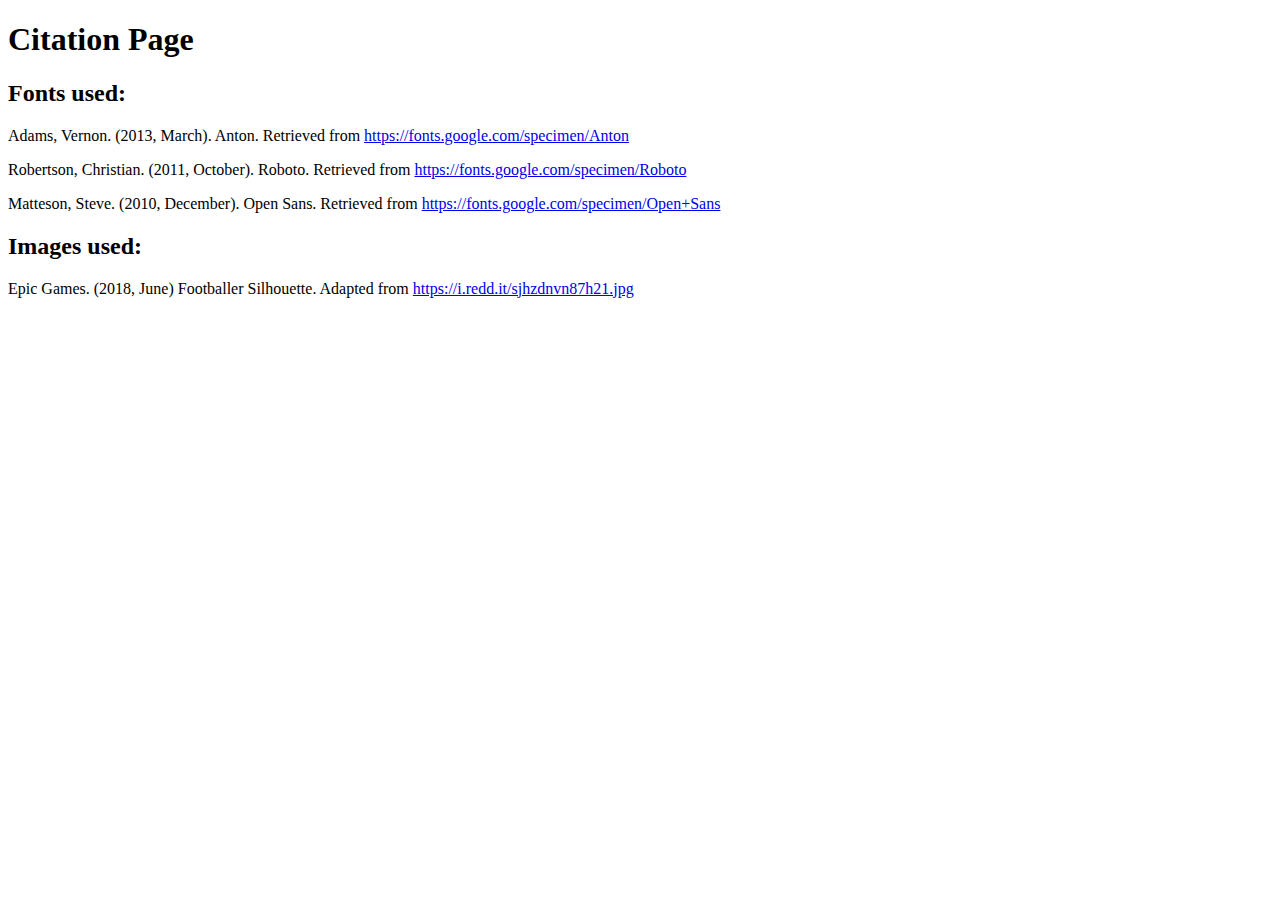
<file: Style Guide/citationPage.html>
<!DOCTYPE html>
<html lang="en" dir="ltr">
  <head>
    <meta charset="utf-8">
    <title>Citation Page</title>
  </head>
  <body>
    <h1>Citation Page</h1>
    <h2>Fonts used:</h2>
    <p>Adams, Vernon. (2013, March). Anton. Retrieved from <a href="https://fonts.google.com/specimen/Anton">https://fonts.google.com/specimen/Anton</a></p>
    <p>Robertson, Christian. (2011, October). Roboto. Retrieved from <a href="https://fonts.google.com/specimen/Roboto">https://fonts.google.com/specimen/Roboto</a></p>
    <p>Matteson, Steve. (2010, December). Open Sans. Retrieved from <a href="https://fonts.google.com/specimen/Open+Sans">https://fonts.google.com/specimen/Open+Sans</a></p>
    <h2>Images used:</h2>
    <p>Epic Games. (2018, June) Footballer Silhouette. Adapted from <a href="https://i.redd.it/sjhzdnvn87h21.jpg">https://i.redd.it/sjhzdnvn87h21.jpg</a></p>
  </body>
</html>
</file>
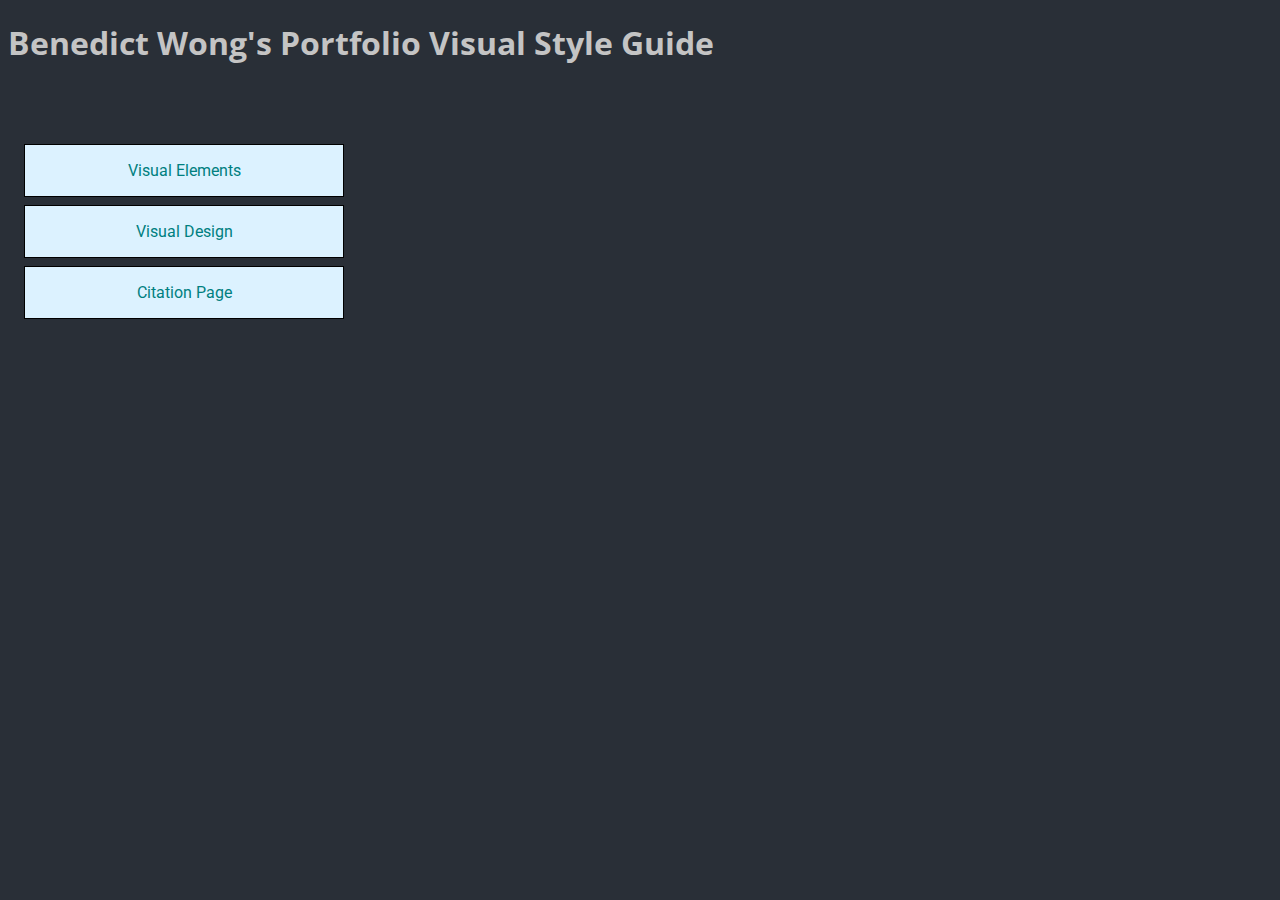
<file: Style Guide/styleGuide.html>
<!DOCTYPE html>
<html lang="en" dir="ltr">
  <head>
    <!-- Created by Benedict Wong
    With help from https://www.w3schools.com and https://css-tricks.com -->

    <meta charset="utf-8">
    <link rel="stylesheet" href="css/flexbox.css">
    <link href="https://fonts.googleapis.com/css?family=Roboto&display=swap" rel="stylesheet">
    <link href="https://fonts.googleapis.com/css?family=Open+Sans&display=swap" rel="stylesheet">
    <link href="https://fonts.googleapis.com/css?family=Anton&display=swap" rel="stylesheet">

    <meta name="viewport" content="width=device-width, initial-scale=1.0">
    <title>Portfolio visual style guide.</title>
  </head>
  <body>

    <h1 id="top">Benedict Wong's Portfolio Visual Style Guide</h1>
    <div class="div-container box">
      <nav class="nav-item-list box-nav-item">
        <ul id="nav-list">
            <li><button onclick="showHide('interactive-elements')" class="nav-button">Visual Elements</button></li>
            <li><button onclick="showHide('text-styling')" class="nav-button">Visual Design</button></li>

            <li><button onclick="linkTo('citationPage.html')" class="nav-button">Citation Page</button></li>
        </ul>
      </nav>

      <div class="div-content box-content-item">
        <article id="interactive-elements">
          <h2>Visual Elements</h2>
          <h3>Color palettes</h3>

          <h3>Fonts</h3>



          <section class="return-to-top">
            <h2 class="return-top-heading">This satisfies the warning when validating</h2>
            <a href="#top">Return to top</a>
          </section>
        </article>
        <article id="text-styling">
          <h2>Visual Design</h2>

          <h3>Page Design</h3>

          <section class="return-to-top">
            <h2 class="return-top-heading">This satisfies the warning when validating</h2>
            <a href="#top">Return to top</a>
          </section>
        </article>

      </div>
    </div>

    <script src="js/test.js">

    </script>

  </body>
</html>

<!-- &lt;&gt; -->
</file>
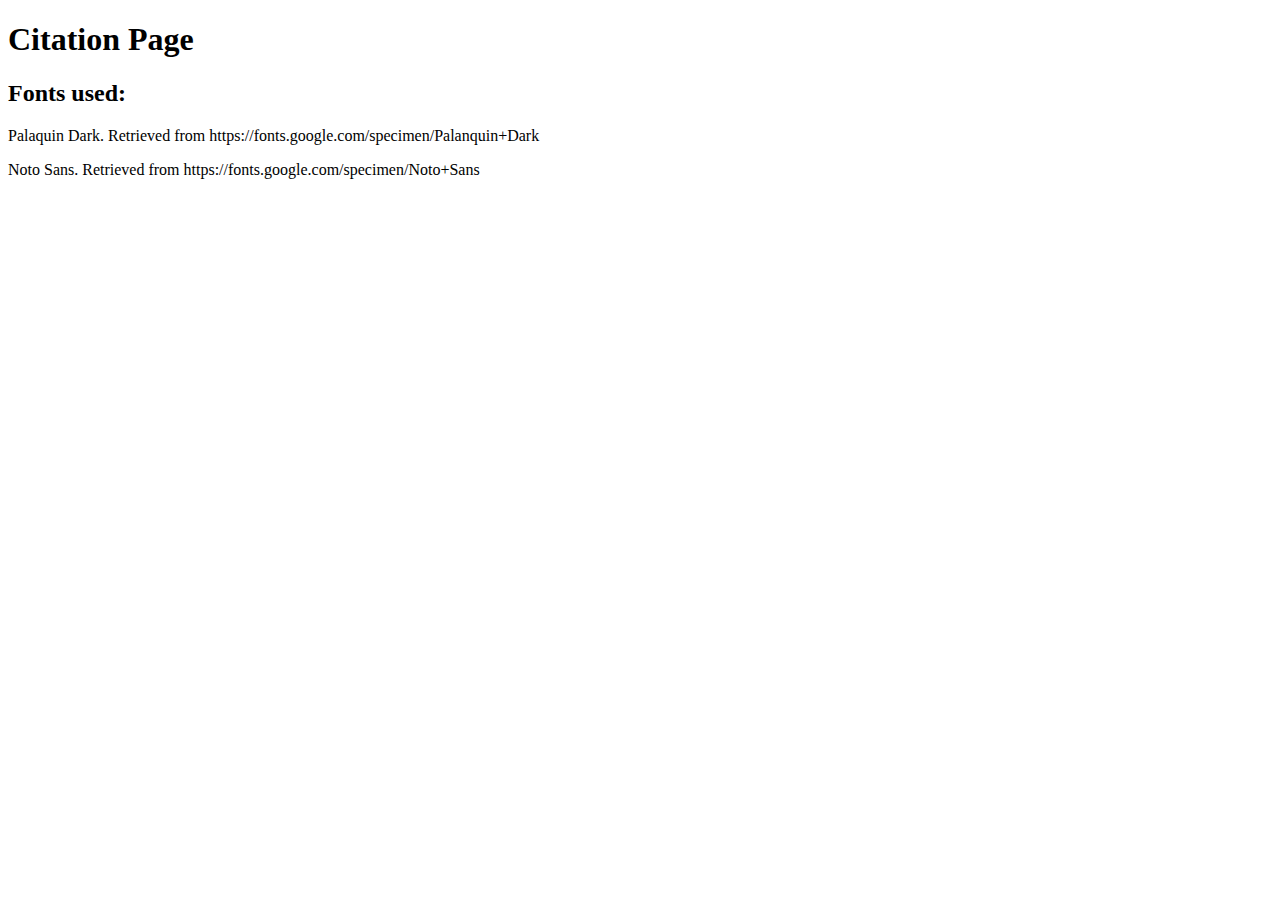
<file: Style_Guide/citationPage.html>
<!DOCTYPE html>
<html lang="en" dir="ltr">
  <head>
    <meta charset="utf-8">
    <title>Citation Page</title>
  </head>
  <body>
    <h1>Citation Page</h1>
    <h2>Fonts used:</h2>
    <p>Palaquin Dark. Retrieved from https://fonts.google.com/specimen/Palanquin+Dark</p>
    <p>Noto Sans. Retrieved from https://fonts.google.com/specimen/Noto+Sans</p>

  </body>
</html>
</file>
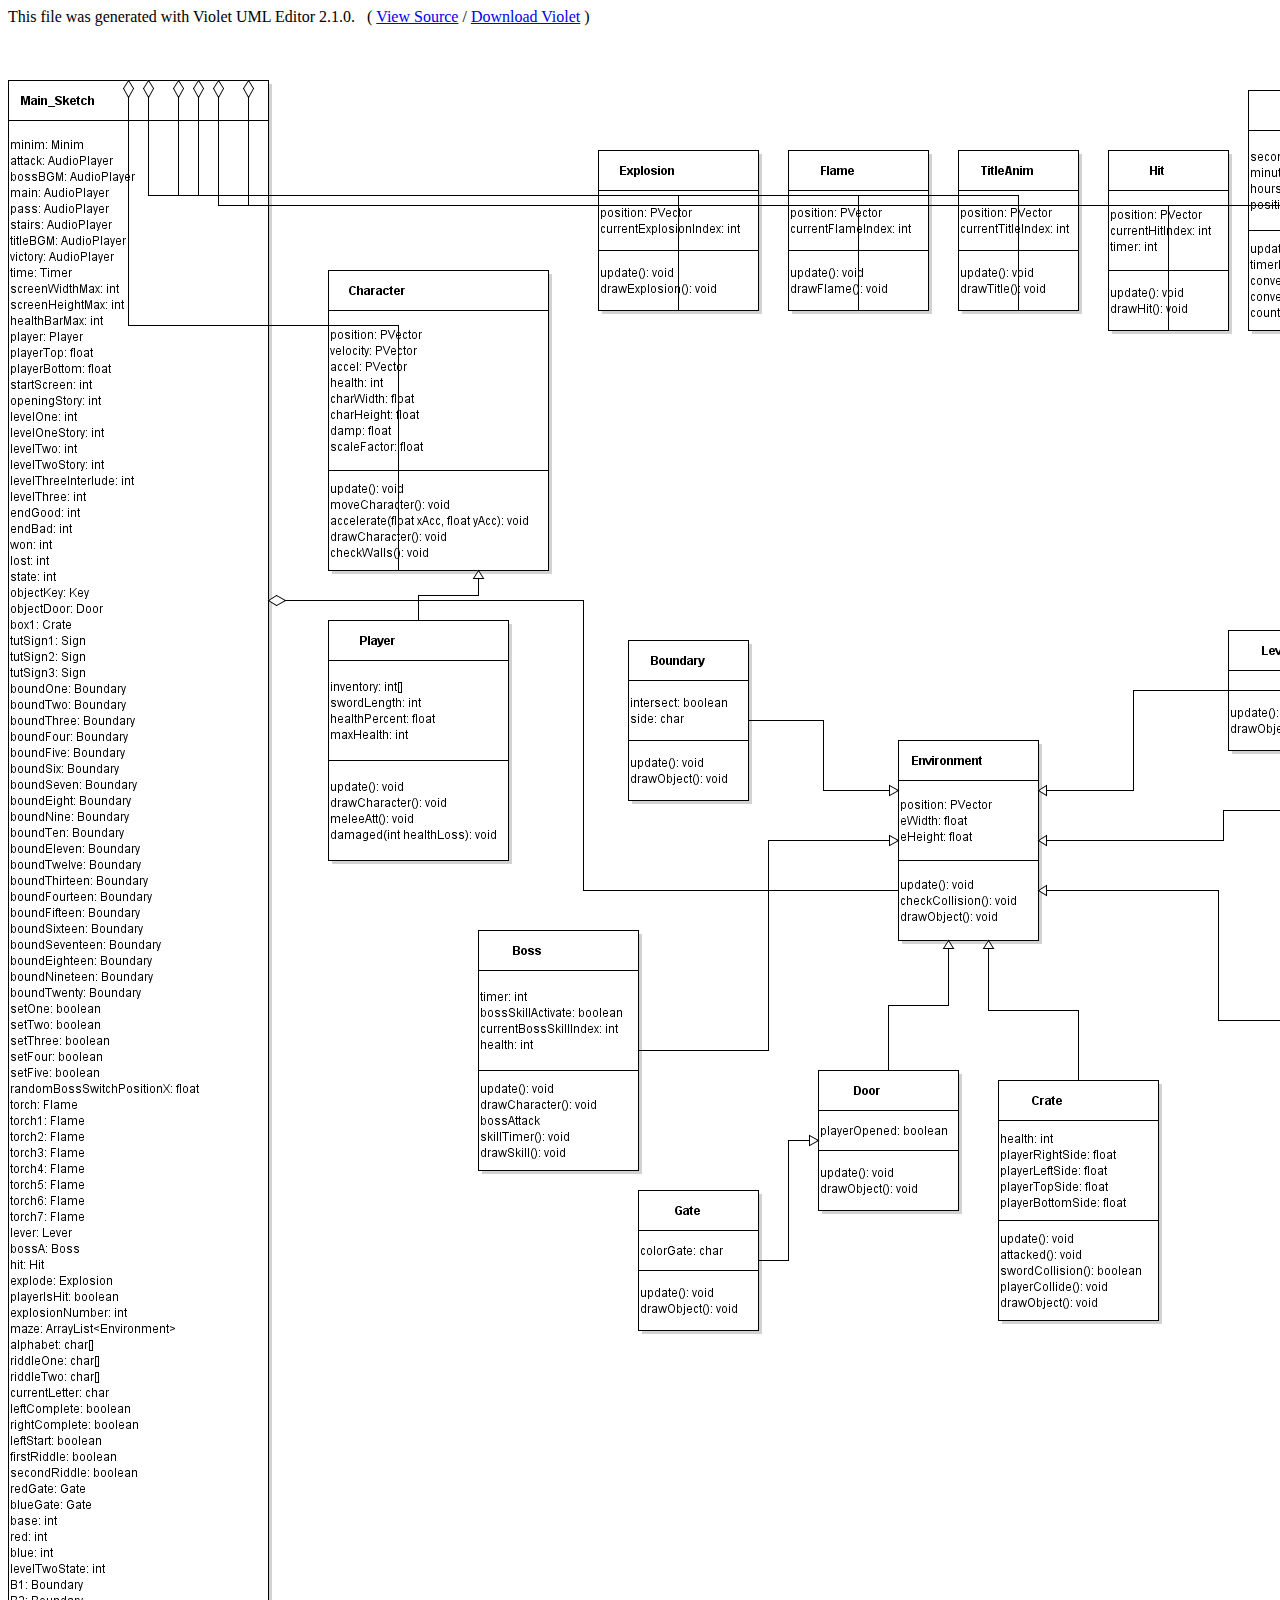
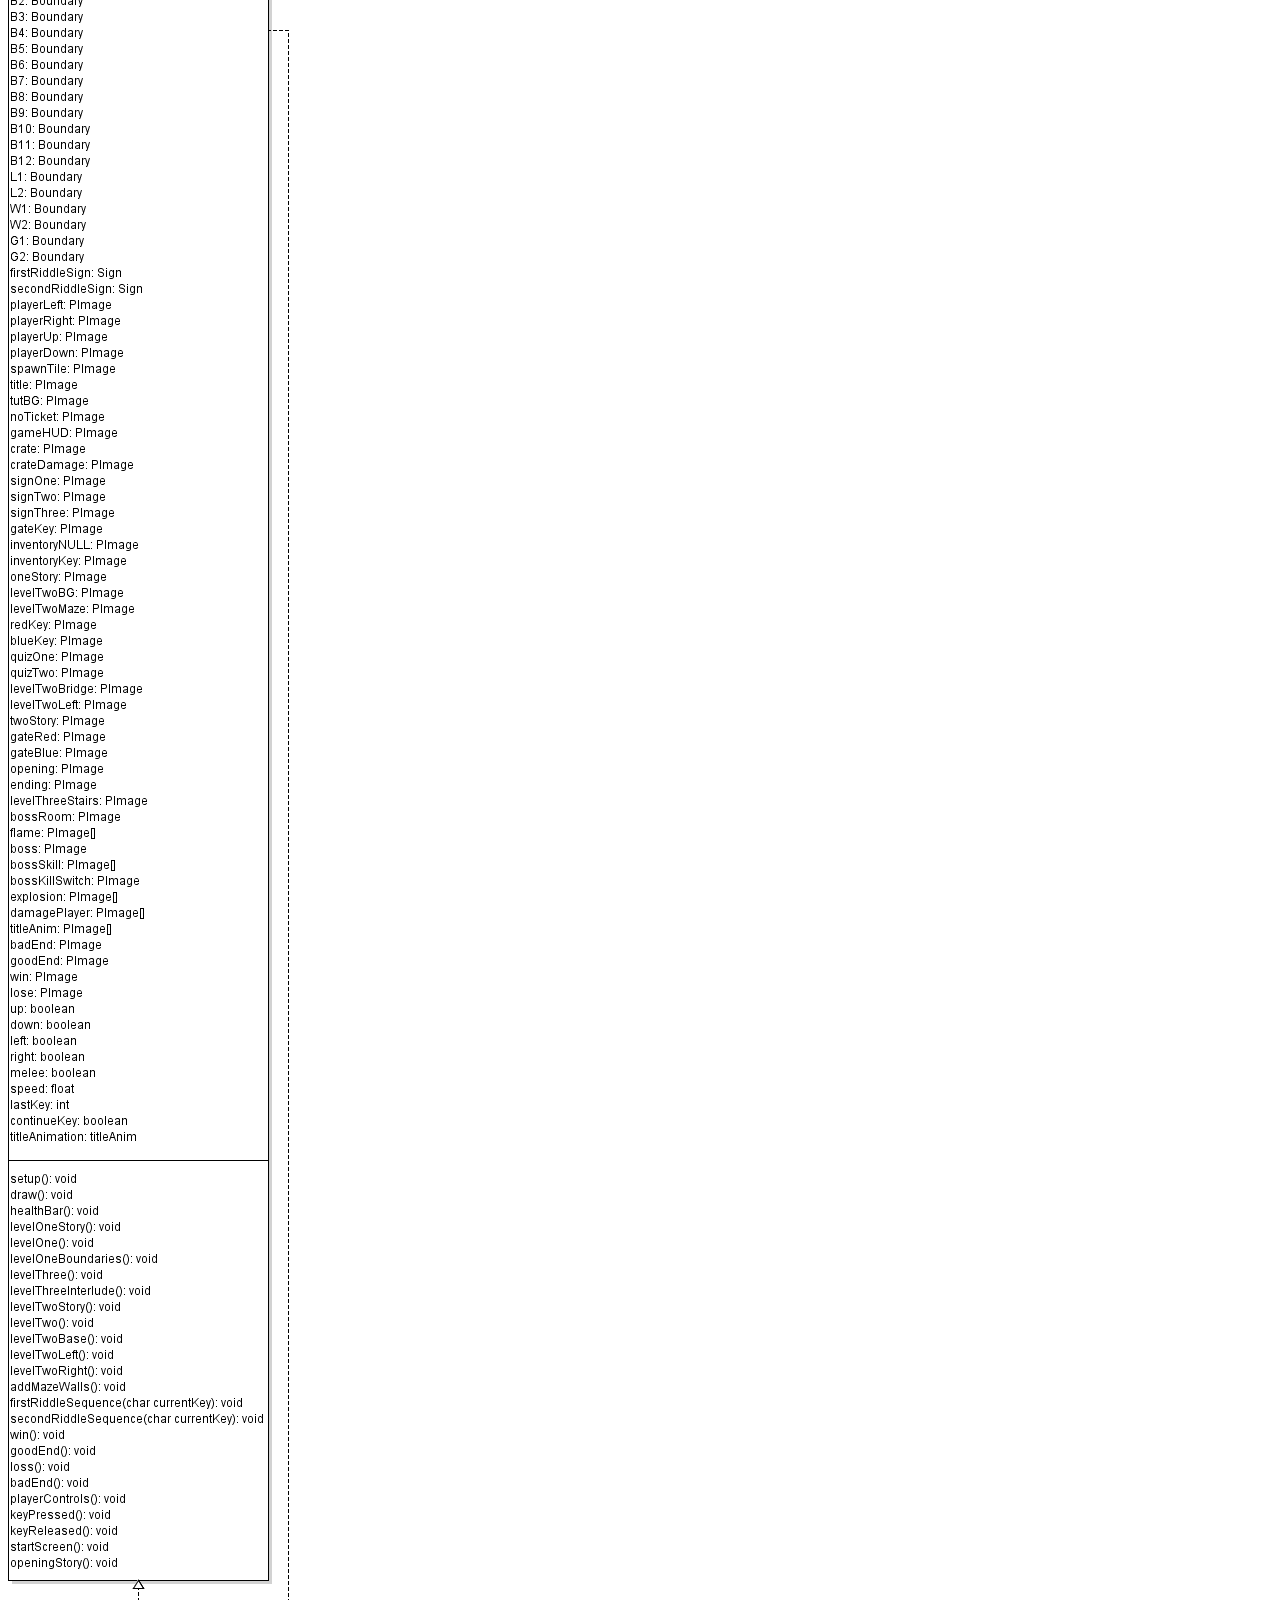
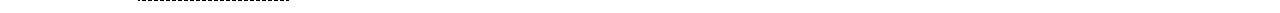
<file: Website/UML_final.html>
<HTML>
<HEAD>
<META name="description"
	content="Violet UML Editor cross format document" />
<META name="keywords" content="Violet, UML" />
<META charset="UTF-8" />
<SCRIPT type="text/javascript">
	function switchVisibility() {
		var obj = document.getElementById("content");
		obj.style.display = (obj.style.display == "block") ? "none" : "block";
	}
</SCRIPT>
</HEAD>
<BODY>
	This file was generated with Violet UML Editor 2.1.0.
	&nbsp;&nbsp;(&nbsp;<A href=# onclick="switchVisibility()">View Source</A>&nbsp;/&nbsp;<A href="http://sourceforge.net/projects/violet/files/violetumleditor/" target="_blank">Download Violet</A>&nbsp;)
	<BR />
	<BR />
	<SCRIPT id="content" type="text/xml"><![CDATA[<ClassDiagramGraph id="1">
  <nodes id="2">
    <ClassNode id="3">
      <children id="4"/>
      <location class="Point2D.Double" id="5" x="20.0" y="10.0"/>
      <id id="6" value="3b4aa110-8d11-4c86-a2a0-0f804891d406"/>
      <revision>1</revision>
      <backgroundColor id="7">
        <red>255</red>
        <green>255</green>
        <blue>255</blue>
        <alpha>255</alpha>
      </backgroundColor>
      <borderColor id="8">
        <red>0</red>
        <green>0</green>
        <blue>0</blue>
        <alpha>255</alpha>
      </borderColor>
      <textColor reference="8"/>
      <name id="9" justification="1" size="3" underlined="false">
        <text>Main_Sketch</text>
      </name>
      <attributes id="10" justification="0" size="4" underlined="false">
        <text>minim: Minim
attack: AudioPlayer
bossBGM: AudioPlayer
main: AudioPlayer
pass: AudioPlayer
stairs: AudioPlayer
titleBGM: AudioPlayer
victory: AudioPlayer
time: Timer
screenWidthMax: int
screenHeightMax: int
healthBarMax: int
player: Player
playerTop: float
playerBottom: float
startScreen: int
openingStory: int
levelOne: int
levelOneStory: int
levelTwo: int
levelTwoStory: int
levelThreeInterlude: int
levelThree: int
endGood: int
endBad: int
won: int
lost: int
state: int
objectKey: Key
objectDoor: Door
box1: Crate
tutSign1: Sign
tutSign2: Sign
tutSign3: Sign
boundOne: Boundary
boundTwo: Boundary
boundThree: Boundary
boundFour: Boundary
boundFive: Boundary
boundSix: Boundary
boundSeven: Boundary
boundEight: Boundary
boundNine: Boundary
boundTen: Boundary
boundEleven: Boundary
boundTwelve: Boundary
boundThirteen: Boundary
boundFourteen: Boundary
boundFifteen: Boundary
boundSixteen: Boundary
boundSeventeen: Boundary
boundEighteen: Boundary
boundNineteen: Boundary
boundTwenty: Boundary
setOne: boolean
setTwo: boolean
setThree: boolean
setFour: boolean
setFive: boolean
randomBossSwitchPositionX: float
torch: Flame
torch1: Flame
torch2: Flame
torch3: Flame
torch4: Flame
torch5: Flame
torch6: Flame
torch7: Flame
lever: Lever
bossA: Boss
hit: Hit
explode: Explosion
playerIsHit: boolean
explosionNumber: int
maze: ArrayList&lt;Environment&gt;
alphabet: char[]
riddleOne: char[]
riddleTwo: char[]
currentLetter: char
leftComplete: boolean
rightComplete: boolean
leftStart: boolean
firstRiddle: boolean
secondRiddle: boolean
redGate: Gate
blueGate: Gate
base: int
red: int
blue: int
levelTwoState: int
B1: Boundary
B2: Boundary
B3: Boundary
B4: Boundary
B5: Boundary
B6: Boundary
B7: Boundary
B8: Boundary
B9: Boundary
B10: Boundary
B11: Boundary
B12: Boundary
L1: Boundary
L2: Boundary
W1: Boundary
W2: Boundary
G1: Boundary
G2: Boundary
firstRiddleSign: Sign
secondRiddleSign: Sign
playerLeft: PImage
playerRight: PImage
playerUp: PImage
playerDown: PImage
spawnTile: PImage
title: PImage
tutBG: PImage
noTicket: PImage
gameHUD: PImage
crate: PImage
crateDamage: PImage
signOne: PImage
signTwo: PImage
signThree: PImage
gateKey: PImage
inventoryNULL: PImage
inventoryKey: PImage
oneStory: PImage
levelTwoBG: PImage
levelTwoMaze: PImage
redKey: PImage
blueKey: PImage
quizOne: PImage
quizTwo: PImage
levelTwoBridge: PImage
levelTwoLeft: PImage
twoStory: PImage
gateRed: PImage
gateBlue: PImage
opening: PImage
ending: PImage
levelThreeStairs: PImage
bossRoom: PImage
flame: PImage[]
boss: PImage
bossSkill: PImage[]
bossKillSwitch: PImage
explosion: PImage[]
damagePlayer: PImage[]
titleAnim: PImage[]
badEnd: PImage
goodEnd: PImage
win: PImage
lose: PImage
up: boolean
down: boolean
left: boolean
right: boolean
melee: boolean
speed: float
lastKey: int
continueKey: boolean
titleAnimation: titleAnim
</text>
      </attributes>
      <methods id="11" justification="0" size="4" underlined="false">
        <text>setup(): void
draw(): void
healthBar(): void
levelOneStory(): void
levelOne(): void
levelOneBoundaries(): void
levelThree(): void
levelThreeInterlude(): void
levelTwoStory(): void
levelTwo(): void
levelTwoBase(): void
levelTwoLeft(): void
levelTwoRight(): void
addMazeWalls(): void
firstRiddleSequence(char currentKey): void
secondRiddleSequence(char currentKey): void
win(): void
goodEnd(): void
loss(): void
badEnd(): void
playerControls(): void
keyPressed(): void
keyReleased(): void
startScreen(): void
openingStory(): void
</text>
      </methods>
    </ClassNode>
    <ClassNode id="12">
      <children id="13"/>
      <location class="Point2D.Double" id="14" x="340.0" y="200.0"/>
      <id id="15" value="fab97034-2e11-4848-9758-57bf2e1d19a1"/>
      <revision>1</revision>
      <backgroundColor id="16">
        <red>255</red>
        <green>255</green>
        <blue>255</blue>
        <alpha>255</alpha>
      </backgroundColor>
      <borderColor id="17">
        <red>0</red>
        <green>0</green>
        <blue>0</blue>
        <alpha>255</alpha>
      </borderColor>
      <textColor reference="17"/>
      <name id="18" justification="1" size="3" underlined="false">
        <text>Character</text>
      </name>
      <attributes id="19" justification="0" size="4" underlined="false">
        <text>position: PVector
velocity: PVector
accel: PVector
health: int
charWidth: float
charHeight: float
damp: float
scaleFactor: float
</text>
      </attributes>
      <methods id="20" justification="0" size="4" underlined="false">
        <text>update(): void
moveCharacter(): void
accelerate(float xAcc, float yAcc): void
drawCharacter(): void
checkWalls(): void
</text>
      </methods>
    </ClassNode>
    <ClassNode id="21">
      <children id="22"/>
      <location class="Point2D.Double" id="23" x="340.0" y="550.0"/>
      <id id="24" value="ba9d8be8-ddf7-4eb1-a1e5-8acddb672c3e"/>
      <revision>1</revision>
      <backgroundColor reference="16"/>
      <borderColor reference="17"/>
      <textColor reference="17"/>
      <name id="25" justification="1" size="3" underlined="false">
        <text>Player</text>
      </name>
      <attributes id="26" justification="0" size="4" underlined="false">
        <text>inventory: int[]
swordLength: int
healthPercent: float
maxHealth: int
</text>
      </attributes>
      <methods id="27" justification="0" size="4" underlined="false">
        <text>update(): void
drawCharacter(): void
meleeAtt(): void
damaged(int healthLoss): void</text>
      </methods>
    </ClassNode>
    <ClassNode id="28">
      <children id="29"/>
      <location class="Point2D.Double" id="30" x="910.0" y="670.0"/>
      <id id="31" value="5f55ab49-f6c8-4874-beb6-bb8d0e9cd256"/>
      <revision>1</revision>
      <backgroundColor reference="16"/>
      <borderColor reference="17"/>
      <textColor reference="17"/>
      <name id="32" justification="1" size="3" underlined="false">
        <text>Environment</text>
      </name>
      <attributes id="33" justification="0" size="4" underlined="false">
        <text>position: PVector
eWidth: float
eHeight: float
</text>
      </attributes>
      <methods id="34" justification="0" size="4" underlined="false">
        <text>update(): void
checkCollision(): void
drawObject(): void</text>
      </methods>
    </ClassNode>
    <ClassNode id="35">
      <children id="36"/>
      <location class="Point2D.Double" id="37" x="490.0" y="860.0"/>
      <id id="38" value="a75fe016-a8cb-4e22-a6c2-472d1d71de8d"/>
      <revision>1</revision>
      <backgroundColor reference="16"/>
      <borderColor reference="17"/>
      <textColor reference="17"/>
      <name id="39" justification="1" size="3" underlined="false">
        <text>Boss</text>
      </name>
      <attributes id="40" justification="0" size="4" underlined="false">
        <text>timer: int
bossSkillActivate: boolean
currentBossSkillIndex: int
health: int</text>
      </attributes>
      <methods id="41" justification="0" size="4" underlined="false">
        <text>update(): void
drawCharacter(): void
bossAttack
skillTimer(): void
drawSkill(): void
</text>
      </methods>
    </ClassNode>
    <ClassNode id="42">
      <children id="43"/>
      <location class="Point2D.Double" id="44" x="640.0" y="570.0"/>
      <id id="45" value="27f3cdcb-f94d-4498-be36-566d573984a7"/>
      <revision>1</revision>
      <backgroundColor reference="16"/>
      <borderColor reference="17"/>
      <textColor reference="17"/>
      <name id="46" justification="1" size="3" underlined="false">
        <text>Boundary</text>
      </name>
      <attributes id="47" justification="0" size="4" underlined="false">
        <text>intersect: boolean
side: char</text>
      </attributes>
      <methods id="48" justification="0" size="4" underlined="false">
        <text>update(): void
drawObject(): void</text>
      </methods>
    </ClassNode>
    <ClassNode id="49">
      <children id="50"/>
      <location class="Point2D.Double" id="51" x="1010.0" y="1010.0"/>
      <id id="52" value="08b4c9e7-438c-474f-8d0e-b1b606981e1d"/>
      <revision>1</revision>
      <backgroundColor reference="16"/>
      <borderColor reference="17"/>
      <textColor reference="17"/>
      <name id="53" justification="1" size="3" underlined="false">
        <text>Crate</text>
      </name>
      <attributes id="54" justification="0" size="4" underlined="false">
        <text>health: int
playerRightSide: float
playerLeftSide: float
playerTopSide: float
playerBottomSide: float
</text>
      </attributes>
      <methods id="55" justification="0" size="4" underlined="false">
        <text>update(): void
attacked(): void
swordCollision(): boolean
playerCollide(): void
drawObject(): void


</text>
      </methods>
    </ClassNode>
    <ClassNode id="56">
      <children id="57"/>
      <location class="Point2D.Double" id="58" x="830.0" y="1000.0"/>
      <id id="59" value="bab738ec-895f-406d-9493-66c62e40f12b"/>
      <revision>1</revision>
      <backgroundColor reference="16"/>
      <borderColor reference="17"/>
      <textColor reference="17"/>
      <name id="60" justification="1" size="3" underlined="false">
        <text>Door</text>
      </name>
      <attributes id="61" justification="0" size="4" underlined="false">
        <text>playerOpened: boolean</text>
      </attributes>
      <methods id="62" justification="0" size="4" underlined="false">
        <text>update(): void
drawObject(): void
</text>
      </methods>
    </ClassNode>
    <ClassNode id="63">
      <children id="64"/>
      <location class="Point2D.Double" id="65" x="610.0" y="80.0"/>
      <id id="66" value="2b590ac9-7843-4f4c-8111-c1c3e927fdcd"/>
      <revision>1</revision>
      <backgroundColor reference="16"/>
      <borderColor reference="17"/>
      <textColor reference="17"/>
      <name id="67" justification="1" size="3" underlined="false">
        <text>Explosion</text>
      </name>
      <attributes id="68" justification="0" size="4" underlined="false">
        <text>position: PVector
currentExplosionIndex: int</text>
      </attributes>
      <methods id="69" justification="0" size="4" underlined="false">
        <text>update(): void
drawExplosion(): void
</text>
      </methods>
    </ClassNode>
    <ClassNode id="70">
      <children id="71"/>
      <location class="Point2D.Double" id="72" x="800.0" y="80.0"/>
      <id id="73" value="7a31848d-c25d-4c0e-8f7b-be3a96fe1016"/>
      <revision>1</revision>
      <backgroundColor reference="16"/>
      <borderColor reference="17"/>
      <textColor reference="17"/>
      <name id="74" justification="1" size="3" underlined="false">
        <text>Flame</text>
      </name>
      <attributes id="75" justification="0" size="4" underlined="false">
        <text>position: PVector
currentFlameIndex: int</text>
      </attributes>
      <methods id="76" justification="0" size="4" underlined="false">
        <text>update(): void
drawFlame(): void</text>
      </methods>
    </ClassNode>
    <ClassNode id="77">
      <children id="78"/>
      <location class="Point2D.Double" id="79" x="650.0" y="1120.0"/>
      <id id="80" value="26ba78cb-ea5d-4b3d-bc79-a155d8fa3dd6"/>
      <revision>1</revision>
      <backgroundColor reference="16"/>
      <borderColor reference="17"/>
      <textColor reference="17"/>
      <name id="81" justification="1" size="3" underlined="false">
        <text>Gate</text>
      </name>
      <attributes id="82" justification="0" size="4" underlined="false">
        <text>colorGate: char</text>
      </attributes>
      <methods id="83" justification="0" size="4" underlined="false">
        <text>update(): void
drawObject(): void
</text>
      </methods>
    </ClassNode>
    <ClassNode id="84">
      <children id="85"/>
      <location class="Point2D.Double" id="86" x="1120.0" y="80.0"/>
      <id id="87" value="5d37fd9c-9750-41f8-b23f-5d974bd3484f"/>
      <revision>1</revision>
      <backgroundColor reference="16"/>
      <borderColor reference="17"/>
      <textColor reference="17"/>
      <name id="88" justification="1" size="3" underlined="false">
        <text>Hit</text>
      </name>
      <attributes id="89" justification="0" size="4" underlined="false">
        <text>position: PVector
currentHitIndex: int
timer: int
</text>
      </attributes>
      <methods id="90" justification="0" size="4" underlined="false">
        <text>update(): void
drawHit(): void
</text>
      </methods>
    </ClassNode>
    <ClassNode id="91">
      <children id="92"/>
      <location class="Point2D.Double" id="93" x="1410.0" y="850.0"/>
      <id id="94" value="e7f5737d-c1f9-4750-b5d1-21b00db1e8e3"/>
      <revision>1</revision>
      <backgroundColor reference="16"/>
      <borderColor reference="17"/>
      <textColor reference="17"/>
      <name id="95" justification="1" size="3" underlined="false">
        <text>Key</text>
      </name>
      <attributes id="96" justification="0" size="4" underlined="false">
        <text>colorKey: char
keyCount: int
keyPickedUp: boolean</text>
      </attributes>
      <methods id="97" justification="0" size="4" underlined="false">
        <text>update(): void
isKeyDropped(): boolean
drawObject(): void
</text>
      </methods>
    </ClassNode>
    <ClassNode id="98">
      <children id="99"/>
      <location class="Point2D.Double" id="100" x="1240.0" y="560.0"/>
      <id id="101" value="5a3c47f8-da87-44fd-a0a6-9b97bec3d207"/>
      <revision>1</revision>
      <backgroundColor reference="16"/>
      <borderColor reference="17"/>
      <textColor reference="17"/>
      <name id="102" justification="1" size="3" underlined="false">
        <text>Lever</text>
      </name>
      <attributes id="103" justification="0" size="4" underlined="false">
        <text></text>
      </attributes>
      <methods id="104" justification="0" size="4" underlined="false">
        <text>update(): void
drawObject(): void</text>
      </methods>
    </ClassNode>
    <ClassNode id="105">
      <children id="106"/>
      <location class="Point2D.Double" id="107" x="1420.0" y="670.0"/>
      <id id="108" value="a770273d-a5d6-4a9f-a3e0-ecc23aaaebfe"/>
      <revision>1</revision>
      <backgroundColor reference="16"/>
      <borderColor reference="17"/>
      <textColor reference="17"/>
      <name id="109" justification="1" size="3" underlined="false">
        <text>Sign</text>
      </name>
      <attributes id="110" justification="0" size="4" underlined="false">
        <text>sign: int</text>
      </attributes>
      <methods id="111" justification="0" size="4" underlined="false">
        <text>update(): void
drawObject(): void</text>
      </methods>
    </ClassNode>
    <ClassNode id="112">
      <children id="113"/>
      <location class="Point2D.Double" id="114" x="1260.0" y="20.0"/>
      <id id="115" value="160606c2-b71b-4de7-8402-eb672adb017d"/>
      <revision>1</revision>
      <backgroundColor reference="16"/>
      <borderColor reference="17"/>
      <textColor reference="17"/>
      <name id="116" justification="1" size="3" underlined="false">
        <text>Timer</text>
      </name>
      <attributes id="117" justification="0" size="4" underlined="false">
        <text>seconds: int
minutes: int
hours: int
position: PVector</text>
      </attributes>
      <methods id="118" justification="0" size="4" underlined="false">
        <text>update(): void
timerDisplay(): void
convertHours(): void
convertMinutes(): void
countSeconds(): void</text>
      </methods>
    </ClassNode>
    <ClassNode id="119">
      <children id="120"/>
      <location class="Point2D.Double" id="121" x="970.0" y="80.0"/>
      <id id="122" value="9328ba6a-104a-45e8-a4cf-529953481ec8"/>
      <revision>1</revision>
      <backgroundColor reference="16"/>
      <borderColor reference="17"/>
      <textColor reference="17"/>
      <name id="123" justification="1" size="3" underlined="false">
        <text>TitleAnim</text>
      </name>
      <attributes id="124" justification="0" size="4" underlined="false">
        <text>position: PVector
currentTitleIndex: int</text>
      </attributes>
      <methods id="125" justification="0" size="4" underlined="false">
        <text>update(): void
drawTitle(): void</text>
      </methods>
    </ClassNode>
  </nodes>
  <edges id="126">
    <InterfaceInheritanceEdge id="127">
      <start class="ClassNode" reference="3"/>
      <end class="ClassNode" reference="3"/>
      <startLocation class="Point2D.Double" id="128" x="77.0" y="37.0"/>
      <endLocation class="Point2D.Double" id="129" x="57.0" y="37.0"/>
      <transitionPoints id="130"/>
      <id id="131" value="23e3d34e-3cdc-487a-a6a2-a37d65969ab4"/>
      <revision>1</revision>
      <bentStyle name="AUTO"/>
      <startLabel></startLabel>
      <middleLabel></middleLabel>
      <endLabel></endLabel>
    </InterfaceInheritanceEdge>
    <InterfaceInheritanceEdge id="132">
      <start class="ClassNode" reference="3"/>
      <end class="ClassNode" reference="3"/>
      <startLocation class="Point2D.Double" id="133" x="47.0" y="257.0"/>
      <endLocation class="Point2D.Double" reference="133"/>
      <transitionPoints id="134"/>
      <id id="135" value="30fa3d65-d6dd-4392-b26b-40171ece91bc"/>
      <revision>1</revision>
      <bentStyle name="AUTO"/>
      <startLabel></startLabel>
      <middleLabel></middleLabel>
      <endLabel></endLabel>
    </InterfaceInheritanceEdge>
    <InterfaceInheritanceEdge id="136">
      <start class="ClassNode" reference="3"/>
      <end class="ClassNode" reference="3"/>
      <startLocation class="Point2D.Double" id="137" x="257.0" y="267.0"/>
      <endLocation class="Point2D.Double" id="138" x="117.0" y="267.0"/>
      <transitionPoints id="139"/>
      <id id="140" value="7ec610ac-0947-4c81-8534-d7394455a70d"/>
      <revision>1</revision>
      <bentStyle name="AUTO"/>
      <startLabel></startLabel>
      <middleLabel></middleLabel>
      <endLabel></endLabel>
    </InterfaceInheritanceEdge>
    <InterfaceInheritanceEdge id="141">
      <start class="ClassNode" reference="3"/>
      <end class="ClassNode" reference="3"/>
      <startLocation class="Point2D.Double" id="142" x="97.0" y="277.0"/>
      <endLocation class="Point2D.Double" id="143" x="97.0" y="287.0"/>
      <transitionPoints id="144"/>
      <id id="145" value="e741c51b-f35e-4201-8b6b-92fc453eba88"/>
      <revision>1</revision>
      <bentStyle name="AUTO"/>
      <startLabel></startLabel>
      <middleLabel></middleLabel>
      <endLabel></endLabel>
    </InterfaceInheritanceEdge>
    <InheritanceEdge id="146">
      <start class="ClassNode" reference="21"/>
      <end class="ClassNode" reference="12"/>
      <startLocation class="Point2D.Double" id="147" x="80.0" y="20.0"/>
      <endLocation class="Point2D.Double" id="148" x="100.0" y="290.0"/>
      <transitionPoints id="149"/>
      <id id="150" value="01509d71-15b2-4916-9eb9-81c6b83d90f7"/>
      <revision>1</revision>
      <bentStyle name="AUTO"/>
      <startLabel></startLabel>
      <middleLabel></middleLabel>
      <endLabel></endLabel>
    </InheritanceEdge>
    <InheritanceEdge id="151">
      <start class="ClassNode" reference="77"/>
      <end class="ClassNode" reference="56"/>
      <startLocation class="Point2D.Double" id="152" x="50.0" y="70.0"/>
      <endLocation class="Point2D.Double" id="153" x="70.0" y="80.0"/>
      <transitionPoints id="154"/>
      <id id="155" value="6f08b4b9-ed99-4069-8f31-0970aa81f133"/>
      <revision>1</revision>
      <bentStyle name="AUTO"/>
      <startLabel></startLabel>
      <middleLabel></middleLabel>
      <endLabel></endLabel>
    </InheritanceEdge>
    <InheritanceEdge id="156">
      <start class="ClassNode" reference="42"/>
      <end class="ClassNode" reference="28"/>
      <startLocation class="Point2D.Double" id="157" x="60.0" y="80.0"/>
      <endLocation class="Point2D.Double" id="158" x="40.0" y="60.0"/>
      <transitionPoints id="159"/>
      <id id="160" value="e9d14103-760d-49ab-b42f-7658a56b8f03"/>
      <revision>1</revision>
      <bentStyle name="AUTO"/>
      <startLabel></startLabel>
      <middleLabel></middleLabel>
      <endLabel></endLabel>
    </InheritanceEdge>
    <InheritanceEdge id="161">
      <start class="ClassNode" reference="98"/>
      <end class="ClassNode" reference="28"/>
      <startLocation class="Point2D.Double" id="162" x="60.0" y="40.0"/>
      <endLocation class="Point2D.Double" id="163" x="70.0" y="80.0"/>
      <transitionPoints id="164"/>
      <id id="165" value="2418ebc6-1637-4984-a9e5-12d4ae83814a"/>
      <revision>1</revision>
      <bentStyle name="AUTO"/>
      <startLabel></startLabel>
      <middleLabel></middleLabel>
      <endLabel></endLabel>
    </InheritanceEdge>
    <InheritanceEdge id="166">
      <start class="ClassNode" reference="91"/>
      <end class="ClassNode" reference="28"/>
      <startLocation class="Point2D.Double" id="167" x="80.0" y="80.0"/>
      <endLocation class="Point2D.Double" id="168" x="40.0" y="120.0"/>
      <transitionPoints id="169"/>
      <id id="170" value="109f7fc2-d99b-4ea8-805a-6e37fd13cf0f"/>
      <revision>1</revision>
      <bentStyle name="AUTO"/>
      <startLabel></startLabel>
      <middleLabel></middleLabel>
      <endLabel></endLabel>
    </InheritanceEdge>
    <InheritanceEdge id="171">
      <start class="ClassNode" reference="105"/>
      <end class="ClassNode" reference="28"/>
      <startLocation class="Point2D.Double" id="172" x="40.0" y="80.0"/>
      <endLocation class="Point2D.Double" id="173" x="80.0" y="140.0"/>
      <transitionPoints id="174"/>
      <id id="175" value="c257944d-1e3e-4236-a4bd-ad932dfcfede"/>
      <revision>1</revision>
      <bentStyle name="AUTO"/>
      <startLabel></startLabel>
      <middleLabel></middleLabel>
      <endLabel></endLabel>
    </InheritanceEdge>
    <InheritanceEdge id="176">
      <start class="ClassNode" reference="56"/>
      <end class="ClassNode" reference="28"/>
      <startLocation class="Point2D.Double" id="177" x="70.0" y="70.0"/>
      <endLocation class="Point2D.Double" id="178" x="60.0" y="160.0"/>
      <transitionPoints id="179"/>
      <id id="180" value="0a1416fd-8c95-456b-ba78-b47e869009fd"/>
      <revision>1</revision>
      <bentStyle name="AUTO"/>
      <startLabel></startLabel>
      <middleLabel></middleLabel>
      <endLabel></endLabel>
    </InheritanceEdge>
    <InheritanceEdge id="181">
      <start class="ClassNode" reference="49"/>
      <end class="ClassNode" reference="28"/>
      <startLocation class="Point2D.Double" id="182" x="60.0" y="60.0"/>
      <endLocation class="Point2D.Double" id="183" x="110.0" y="160.0"/>
      <transitionPoints id="184"/>
      <id id="185" value="5c60f204-c55f-45b1-8650-0a06a3a38fb1"/>
      <revision>1</revision>
      <bentStyle name="AUTO"/>
      <startLabel></startLabel>
      <middleLabel></middleLabel>
      <endLabel></endLabel>
    </InheritanceEdge>
    <AggregationEdge id="186">
      <start class="ClassNode" reference="63"/>
      <end class="ClassNode" reference="3"/>
      <startLocation class="Point2D.Double" id="187" x="90.0" y="90.0"/>
      <endLocation class="Point2D.Double" id="188" x="140.0" y="460.0"/>
      <transitionPoints id="189"/>
      <id id="190" value="313a9f67-5600-4b13-a216-2bf9fa506470"/>
      <revision>1</revision>
      <bentStyle name="AUTO"/>
      <startLabel></startLabel>
      <middleLabel></middleLabel>
      <endLabel></endLabel>
    </AggregationEdge>
    <AggregationEdge id="191">
      <start class="ClassNode" reference="70"/>
      <end class="ClassNode" reference="3"/>
      <startLocation class="Point2D.Double" id="192" x="90.0" y="50.0"/>
      <endLocation class="Point2D.Double" id="193" x="110.0" y="470.0"/>
      <transitionPoints id="194"/>
      <id id="195" value="c10bd785-796a-475a-a802-de7567563a6d"/>
      <revision>1</revision>
      <bentStyle name="AUTO"/>
      <startLabel></startLabel>
      <middleLabel></middleLabel>
      <endLabel></endLabel>
    </AggregationEdge>
    <AggregationEdge id="196">
      <start class="ClassNode" reference="119"/>
      <end class="ClassNode" reference="3"/>
      <startLocation class="Point2D.Double" id="197" x="70.0" y="70.0"/>
      <endLocation class="Point2D.Double" id="198" x="40.0" y="450.0"/>
      <transitionPoints id="199"/>
      <id id="200" value="3d6d3186-cc13-40b4-be52-ada63674d88e"/>
      <revision>1</revision>
      <bentStyle name="AUTO"/>
      <startLabel></startLabel>
      <middleLabel></middleLabel>
      <endLabel></endLabel>
    </AggregationEdge>
    <AggregationEdge id="201">
      <start class="ClassNode" reference="84"/>
      <end class="ClassNode" reference="3"/>
      <startLocation class="Point2D.Double" id="202" x="90.0" y="70.0"/>
      <endLocation class="Point2D.Double" id="203" x="130.0" y="510.0"/>
      <transitionPoints id="204"/>
      <id id="205" value="7f1a7d04-310e-4b55-8dbb-08a478d804b1"/>
      <revision>1</revision>
      <bentStyle name="AUTO"/>
      <startLabel></startLabel>
      <middleLabel></middleLabel>
      <endLabel></endLabel>
    </AggregationEdge>
    <AggregationEdge id="206">
      <start class="ClassNode" reference="112"/>
      <end class="ClassNode" reference="3"/>
      <startLocation class="Point2D.Double" id="207" x="50.0" y="80.0"/>
      <endLocation class="Point2D.Double" id="208" x="140.0" y="500.0"/>
      <transitionPoints id="209"/>
      <id id="210" value="ee231441-c4a9-477e-8b84-a3a4328e0e6b"/>
      <revision>1</revision>
      <bentStyle name="AUTO"/>
      <startLabel></startLabel>
      <middleLabel></middleLabel>
      <endLabel></endLabel>
    </AggregationEdge>
    <AggregationEdge id="211">
      <start class="ClassNode" reference="28"/>
      <end class="ClassNode" reference="3"/>
      <startLocation class="Point2D.Double" id="212" x="80.0" y="30.0"/>
      <endLocation class="Point2D.Double" id="213" x="150.0" y="480.0"/>
      <transitionPoints class="Point2D.Double-array" id="214"/>
      <id id="215" value="3640e477-a0db-4263-9427-7e965f28e343"/>
      <revision>1</revision>
      <bentStyle name="AUTO"/>
      <startLabel></startLabel>
      <middleLabel></middleLabel>
      <endLabel></endLabel>
    </AggregationEdge>
    <InheritanceEdge id="216">
      <start class="ClassNode" reference="35"/>
      <end class="ClassNode" reference="28"/>
      <startLocation class="Point2D.Double" id="217" x="110.0" y="80.0"/>
      <endLocation class="Point2D.Double" id="218" x="60.0" y="110.0"/>
      <transitionPoints id="219"/>
      <id id="220" value="9cc9789d-a71f-4c35-8aaf-c2cf2eb9517b"/>
      <revision>1</revision>
      <bentStyle name="AUTO"/>
      <startLabel></startLabel>
      <middleLabel></middleLabel>
      <endLabel></endLabel>
    </InheritanceEdge>
    <AggregationEdge id="221">
      <start class="ClassNode" reference="12"/>
      <end class="ClassNode" reference="3"/>
      <startLocation class="Point2D.Double" id="222" x="80.0" y="140.0"/>
      <endLocation class="Point2D.Double" id="223" x="150.0" y="310.0"/>
      <transitionPoints id="224"/>
      <id id="225" value="f58af6e6-07a3-4dc3-b877-f00b89628625"/>
      <revision>1</revision>
      <bentStyle name="AUTO"/>
      <startLabel></startLabel>
      <middleLabel></middleLabel>
      <endLabel></endLabel>
    </AggregationEdge>
  </edges>
</ClassDiagramGraph>]]></SCRIPT>
	<BR />
	<BR />
	<IMG alt="embedded diagram image" src="[data-uri]" />
</BODY>
</HTML>
</file>
<file: Style Guide/css/flexbox.css>
*, *::before, *::after{
  box-sizing: border-box;
  min-width: 0;

}
body{
  background-color: #292F37;

}

p, a, button, label, input, figcaption{
  font-family: 'Roboto', sans-serif;
  color: #008080;

}

h1, h2, h3, h4, h5{
  font-family: 'Open Sans', sans-serif;
  color:#C4C4C4;
}
h2{
  margin-top: 0;
  font-size: 3rem;
}

h3{
  padding-top: 0.5em;
  font-size: 2.5rem;
  border-top: 0.1em solid black;
}

h4{
  border-top: 0.05em solid black;
  font-size: 2rem;
}

h5{
  font-size: 1.5rem;
}

input[type=text]{
  padding: 0em 2em;
}

button{
  margin-left: 1em;
  user-select: none;
  outline:none;
}
figure{
  padding-left: 0;
  margin-left: 0;

}

.box{
  margin-top: 5em;
}

.nav-button{
  width:20rem;
  background-color:#DCF2FF;
  border:0.1em solid black;
  font-size: 1rem;
  padding: 1em 5em;
  text-align: center;
}

a{
  text-decoration: none;
}

.anchor-tab-link{
  padding-right: 1em;
}

a:visited{
  color:blue;
}

#logo{
  width:25%;
  height:25%;
}

.box{
  display: flex;
  flex-flow: row wrap;
  align-items: stretch;
}

.box-nav-item{
  flex: 1 1 auto;
  /* background-color: #D07733; */
}

.box-content-item{
  flex: 100 1 auto;
  position: relative;
}

article{
  border-left: 0.1em solid #BB86FC;
  padding:0em 3em;
  padding-bottom: 4em;

}

/* Interactive Elements article styling */
#interactive-elements{
  position: absolute;
  z-index:0;
  background-color: #292F37;
  display:none;
}

#search-input{
  padding: 1em 3em;
}

/* adapted from: https://stackoverflow.com/questions/15314407/how-to-add-button-inside-input */
form{
  display:flex;
  flex-direction:row;
  border: 0.1em solid;
}

#label-search{
  line-height: 3em;
  margin-left: 1em;
}

input{
  outline:none;
}

#search-input{
  flex: 2 1 auto;
  height: 2em;
  margin-left: 1em;
  border: none;
  padding:0 0.3em;
  font-size: 1.65rem;
}

#reset-button{
  margin-left: 0;
  height:4em;
  width:5em;
  border:none;
  background-color: white;
}

#reset-icon{
  height:3em;
  width:3em;
}

#search-button{
  margin-left: 0;
  height:4em;
  width:5em;
  border:none;
  background-color: #541d81;
}

#search-icon{
  height:3em;
  width:3em;
}

.header-nav-button{
  background-color: #020f3c;
  padding: 1em 3em;
  font-family: 'Roboto', sans-serif;
  border: none;
  border-right: 0.3em solid white;
  color:white;
  transition: background 0.8s  ease-out;
  }

.header-nav-button:hover{
  background-color: grey;
}

.circular-button{
  border-radius: 50%;
  width:5rem;
  height:5rem;
  background-color: #32ABDC;
  color:white;
  border: 0.2em solid black;
  transition: background 0.8s  ease-out;
}

.circular-button:hover{
    background-color:grey;
}
/* Text Styling article styling */
#text-styling{
  position: absolute;
  z-index:1;
  background-color: #292F37;
  display:none;
}

#anton-header{
  font-family: 'Anton', sans-serif;
}

#openSans-header{
  font-family: 'Open Sans', sans-serif;
}

#roboto-header{
    font-family: 'Roboto', sans-serif;
    font-weight: normal;
}

#numbered-list-demo, #bulletted-list-demo{
  font-family: 'Roboto', sans-serif;
}

#combined-elements{
  position: absolute;
  z-index:2;
  background-color: #292F37;
  word-wrap: break-word;
  display:none;
}
#listing-mobile-desktop{
  width:25%;
  height:25%;
}

#box-grid-structure-example{
  display: flex;
  flex: 1 1 auto;
}
#box-grid-structure-example img{
  padding: 0em 0.3em;


}

.grid-structure-image-vertical{
  flex: 2 1 auto;
  width: 35%;
  height: 35%;
}
.grid-structure-image{
  width: 75%;
  height: 75%;
}

#nav-list{
  list-style: none;
  padding-left: 0;
  margin-top: 0;
}

#nav-list li{
  margin-bottom: 0.5em;
}


.return-top-heading{
  display:none;
}

.return-to-top{
  margin-top: 3em;
  text-align: center;
}


@media(max-width:50em){
  .box{
    flex-direction: column;
    word-wrap: break-word;
  }
}
</file>
